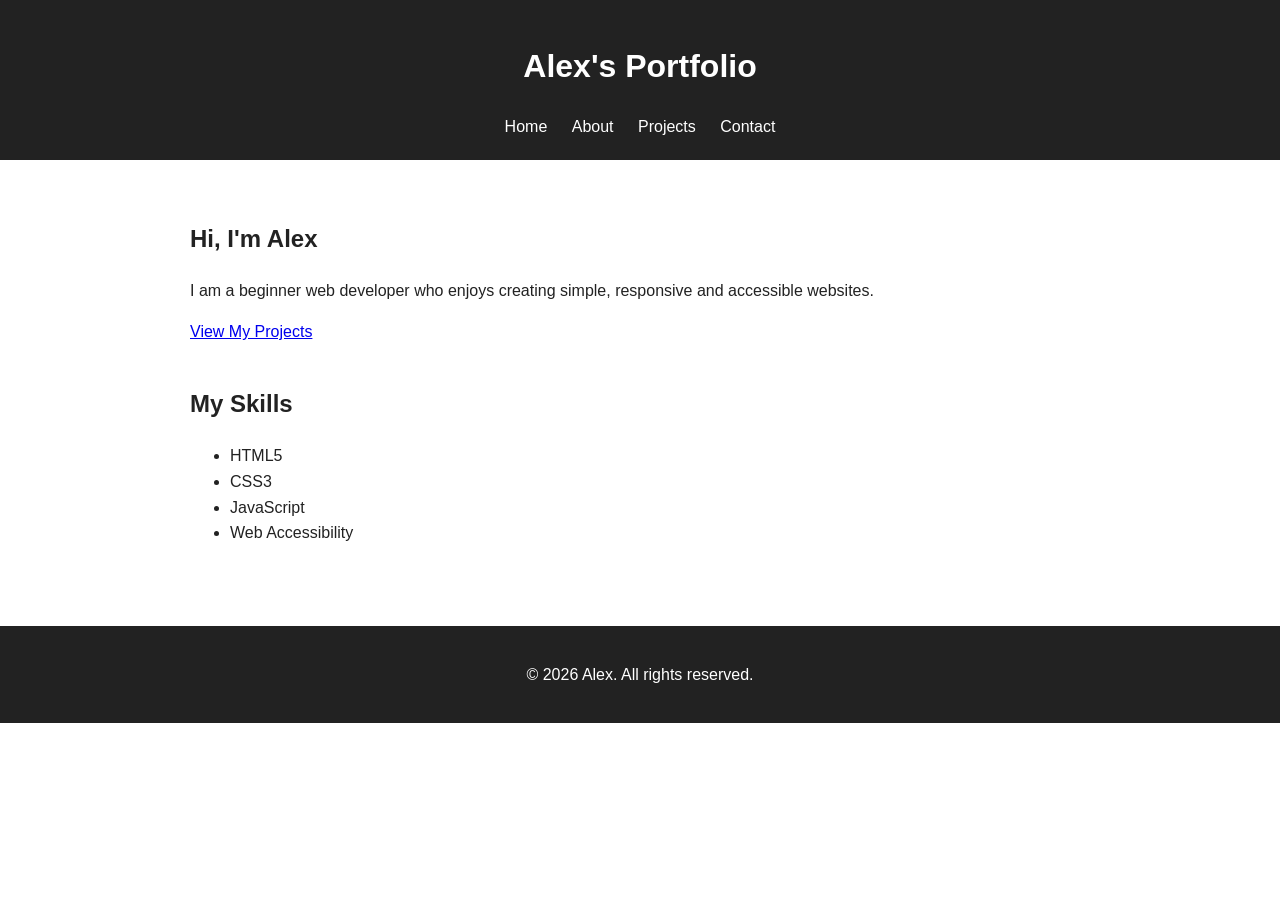
<file: index.html>
<!DOCTYPE html>
<html lang="en">
<head>
    <meta charset="UTF-8">
    <meta name="viewport" content="width=device-width, initial-scale=1.0">

    <meta name="description"
          content="Personal portfolio website of Alex, a web developer.">

    <meta name="author" content="Alex">

    <title>Alex | Web Developer</title>

    <link rel="stylesheet" href="style.css">
</head>

<body>

    <a href="#main" class="skip-link">Skip to main content</a>

    <header>
        <h1>Alex's Portfolio</h1>

        <nav aria-label="Main navigation">
            <a href="index.html" aria-current="page">Home</a>
            <a href="about.html">About</a>
            <a href="projects.html">Projects</a>
            <a href="contact.html">Contact</a>
        </nav>
    </header>

    <main id="main">

        <section>
            <h2>Hi, I'm Alex</h2>

            <p>
                I am a beginner web developer who enjoys creating
                simple, responsive and accessible websites.
            </p>

            <a href="projects.html">View My Projects</a>
        </section>

        <section>
            <h2>My Skills</h2>

            <ul>
                <li>HTML5</li>
                <li>CSS3</li>
                <li>JavaScript</li>
                <li>Web Accessibility</li>
            </ul>
        </section>

    </main>

    <footer>
        <p>&copy; 2026 Alex. All rights reserved.</p>
    </footer>

</body>
</html>
</file>
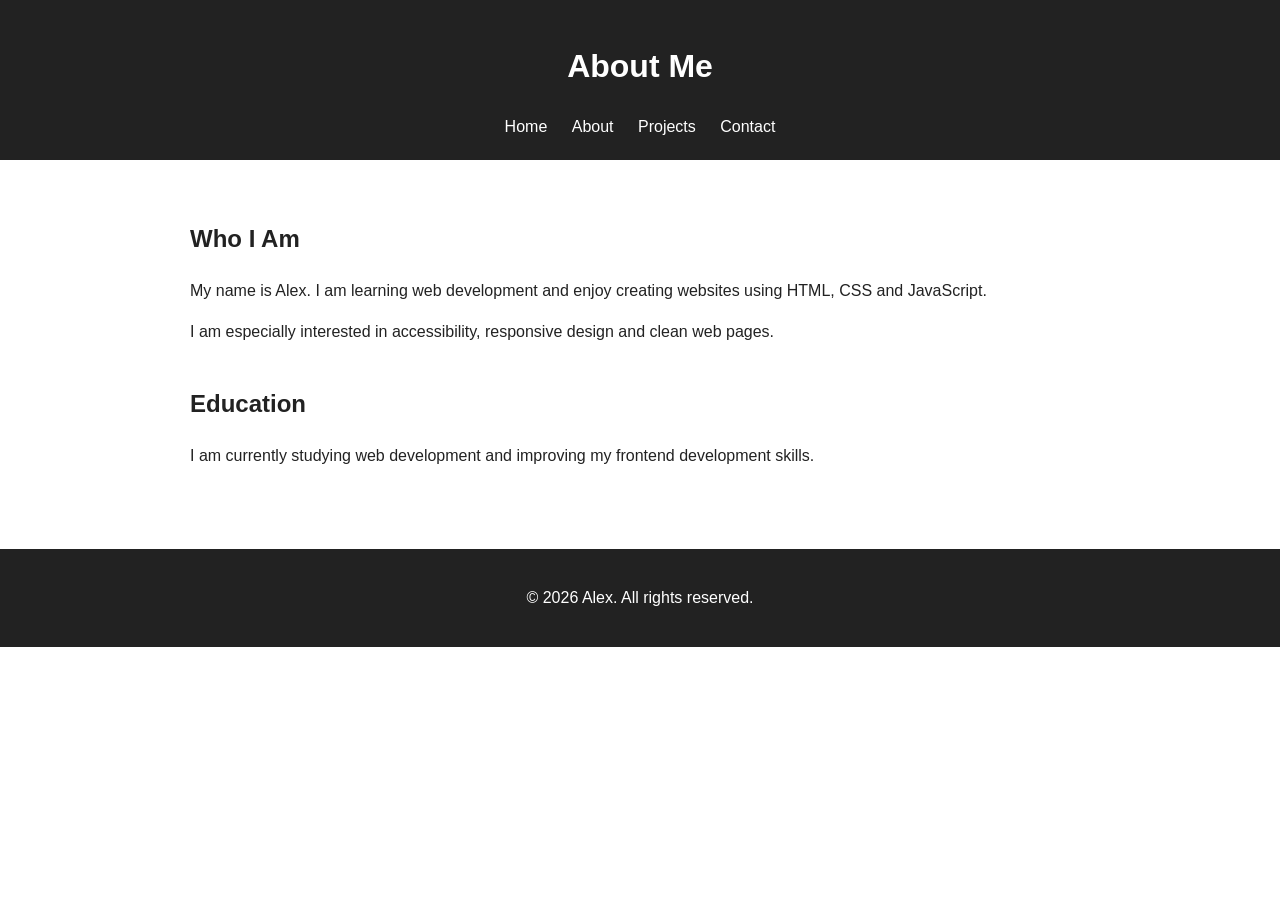
<file: about.html>
<!DOCTYPE html>
<html lang="en">
<head>
    <meta charset="UTF-8">
    <meta name="viewport" content="width=device-width, initial-scale=1.0">

    <meta name="description"
          content="Learn more about Alex and his web development skills.">

    <title>About | Alex</title>

    <link rel="stylesheet" href="style.css">
</head>

<body>

    <a href="#main" class="skip-link">Skip to main content</a>

    <header>
        <h1>About Me</h1>

        <nav aria-label="Main navigation">
            <a href="index.html">Home</a>
            <a href="about.html" aria-current="page">About</a>
            <a href="projects.html">Projects</a>
            <a href="contact.html">Contact</a>
        </nav>
    </header>

    <main id="main">

        <section>
            <h2>Who I Am</h2>

            <p>
                My name is Alex. I am learning web development and
                enjoy creating websites using HTML, CSS and JavaScript.
            </p>

            <p>
                I am especially interested in accessibility,
                responsive design and clean web pages.
            </p>
        </section>

        <section>
            <h2>Education</h2>

            <p>
                I am currently studying web development and
                improving my frontend development skills.
            </p>
        </section>

    </main>

    <footer>
        <p>&copy; 2026 Alex. All rights reserved.</p>
    </footer>

</body>
</html>
</file>
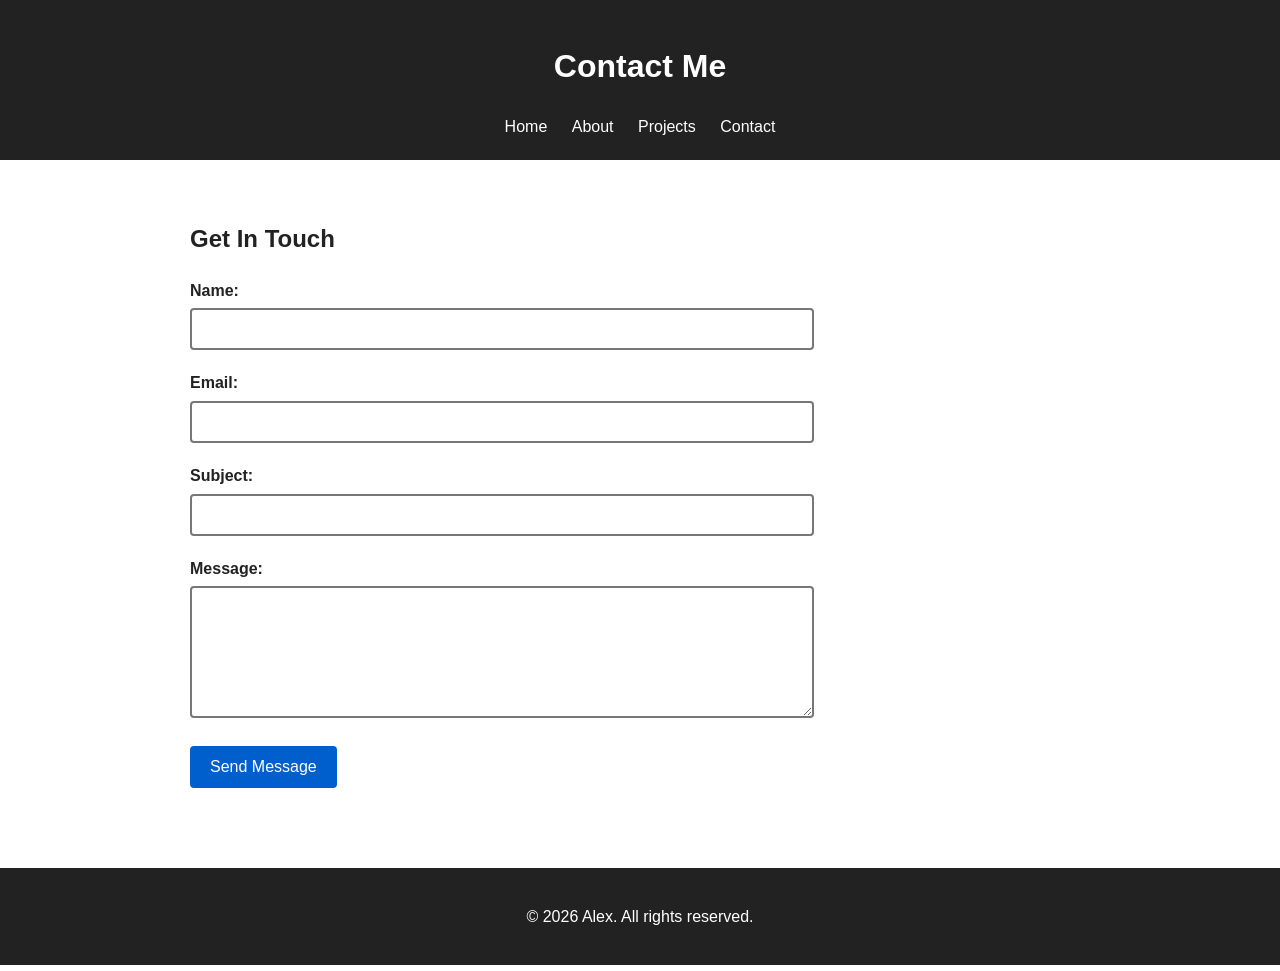
<file: contact.html>
<!DOCTYPE html>
<html lang="en">
<head>
    <meta charset="UTF-8">
    <meta name="viewport" content="width=device-width, initial-scale=1.0">

    <meta name="description"
          content="Contact Alex through the accessible portfolio contact form.">

    <title>Contact | Alex</title>

    <link rel="stylesheet" href="style.css">
</head>

<body>

    <a href="#main" class="skip-link">Skip to main content</a>

    <header>
        <h1>Contact Me</h1>

        <nav aria-label="Main navigation">
            <a href="index.html">Home</a>
            <a href="about.html">About</a>
            <a href="projects.html">Projects</a>
            <a href="contact.html" aria-current="page">Contact</a>
        </nav>
    </header>

    <main id="main">

        <section>

            <h2>Get In Touch</h2>

            <form action="#" method="post">

                <div>
                    <label for="name">Name:</label>

                    <input
                        type="text"
                        id="name"
                        name="name"
                        required
                        autocomplete="name"
                    >
                </div>

                <div>
                    <label for="email">Email:</label>

                    <input
                        type="email"
                        id="email"
                        name="email"
                        required
                        autocomplete="email"
                    >
                </div>

                <div>
                    <label for="subject">Subject:</label>

                    <input
                        type="text"
                        id="subject"
                        name="subject"
                        required
                    >
                </div>

                <div>
                    <label for="message">Message:</label>

                    <textarea
                        id="message"
                        name="message"
                        rows="6"
                        required
                    ></textarea>
                </div>

                <button type="submit">
                    Send Message
                </button>

            </form>

        </section>

    </main>

    <footer>
        <p>&copy; 2026 Alex. All rights reserved.</p>
    </footer>

</body>
</html>
</file>
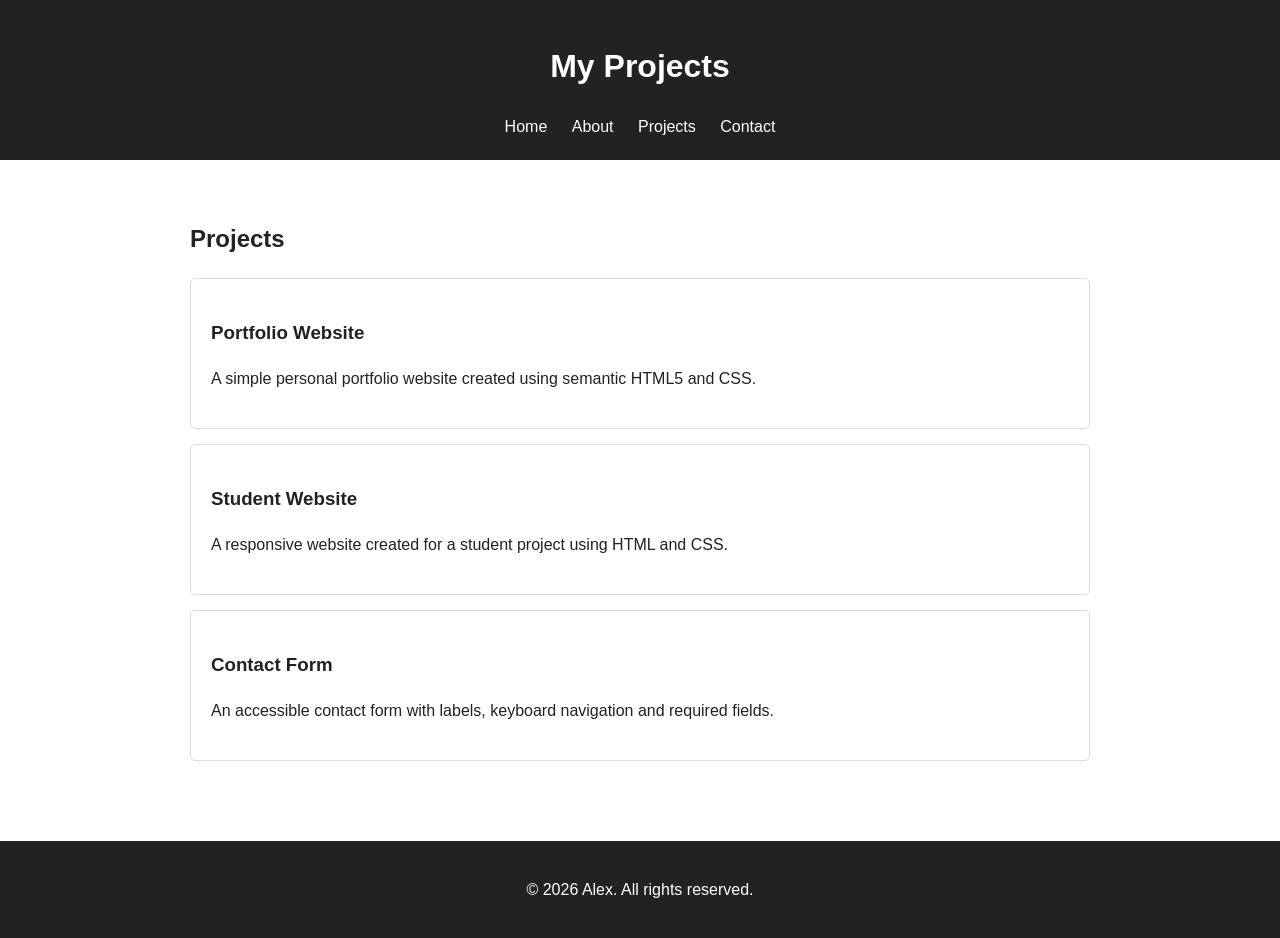
<file: projects.html>
<!DOCTYPE html>
<html lang="en">
<head>
    <meta charset="UTF-8">
    <meta name="viewport" content="width=device-width, initial-scale=1.0">

    <meta name="description"
          content="View Alex's web development projects.">

    <title>Projects | Alex</title>

    <link rel="stylesheet" href="style.css">
</head>

<body>

    <a href="#main" class="skip-link">Skip to main content</a>

    <header>
        <h1>My Projects</h1>

        <nav aria-label="Main navigation">
            <a href="index.html">Home</a>
            <a href="about.html">About</a>
            <a href="projects.html" aria-current="page">Projects</a>
            <a href="contact.html">Contact</a>
        </nav>
    </header>

    <main id="main">

        <section>
            <h2>Projects</h2>

            <article>
                <h3>Portfolio Website</h3>

                <p>
                    A simple personal portfolio website created
                    using semantic HTML5 and CSS.
                </p>
            </article>

            <article>
                <h3>Student Website</h3>

                <p>
                    A responsive website created for a student
                    project using HTML and CSS.
                </p>
            </article>

            <article>
                <h3>Contact Form</h3>

                <p>
                    An accessible contact form with labels,
                    keyboard navigation and required fields.
                </p>
            </article>

        </section>

    </main>

    <footer>
        <p>&copy; 2026 Alex. All rights reserved.</p>
    </footer>

</body>
</html>
</file>
<file: style.css>
/* Basic styling */

body {
    font-family: Arial, sans-serif;
    line-height: 1.6;
    margin: 0;
    color: #222;
    background-color: #fff;
}

header {
    background-color: #222;
    color: white;
    padding: 20px;
    text-align: center;
}

nav a {
    color: white;
    margin: 10px;
    text-decoration: none;
}

nav a:hover,
nav a:focus {
    text-decoration: underline;
}

main {
    max-width: 900px;
    margin: auto;
    padding: 40px 20px;
}

section {
    margin-bottom: 40px;
}

article {
    border: 1px solid #ddd;
    padding: 20px;
    margin: 15px 0;
    border-radius: 5px;
}

form {
    max-width: 600px;
}

form div {
    margin-bottom: 20px;
}

label {
    display: block;
    font-weight: bold;
    margin-bottom: 5px;
}

input,
textarea {
    width: 100%;
    padding: 10px;
    border: 2px solid #777;
    border-radius: 4px;
    font-size: 16px;
}

button {
    background-color: #005fcc;
    color: white;
    border: none;
    padding: 12px 20px;
    font-size: 16px;
    cursor: pointer;
    border-radius: 4px;
}

button:hover {
    background-color: #004499;
}

/* Keyboard focus */

a:focus,
input:focus,
textarea:focus,
button:focus {
    outline: 3px solid #ffbf00;
    outline-offset: 2px;
}

/* Skip link */

.skip-link {
    position: absolute;
    left: -9999px;
    top: 10px;
    background: white;
    color: black;
    padding: 10px;
}

.skip-link:focus {
    left: 10px;
}

/* Footer */

footer {
    background-color: #222;
    color: white;
    text-align: center;
    padding: 20px;
}

/* Mobile */

@media (max-width: 600px) {

    nav a {
        display: block;
        margin: 8px;
    }

    main {
        padding: 25px 15px;
    }
}
</file>
